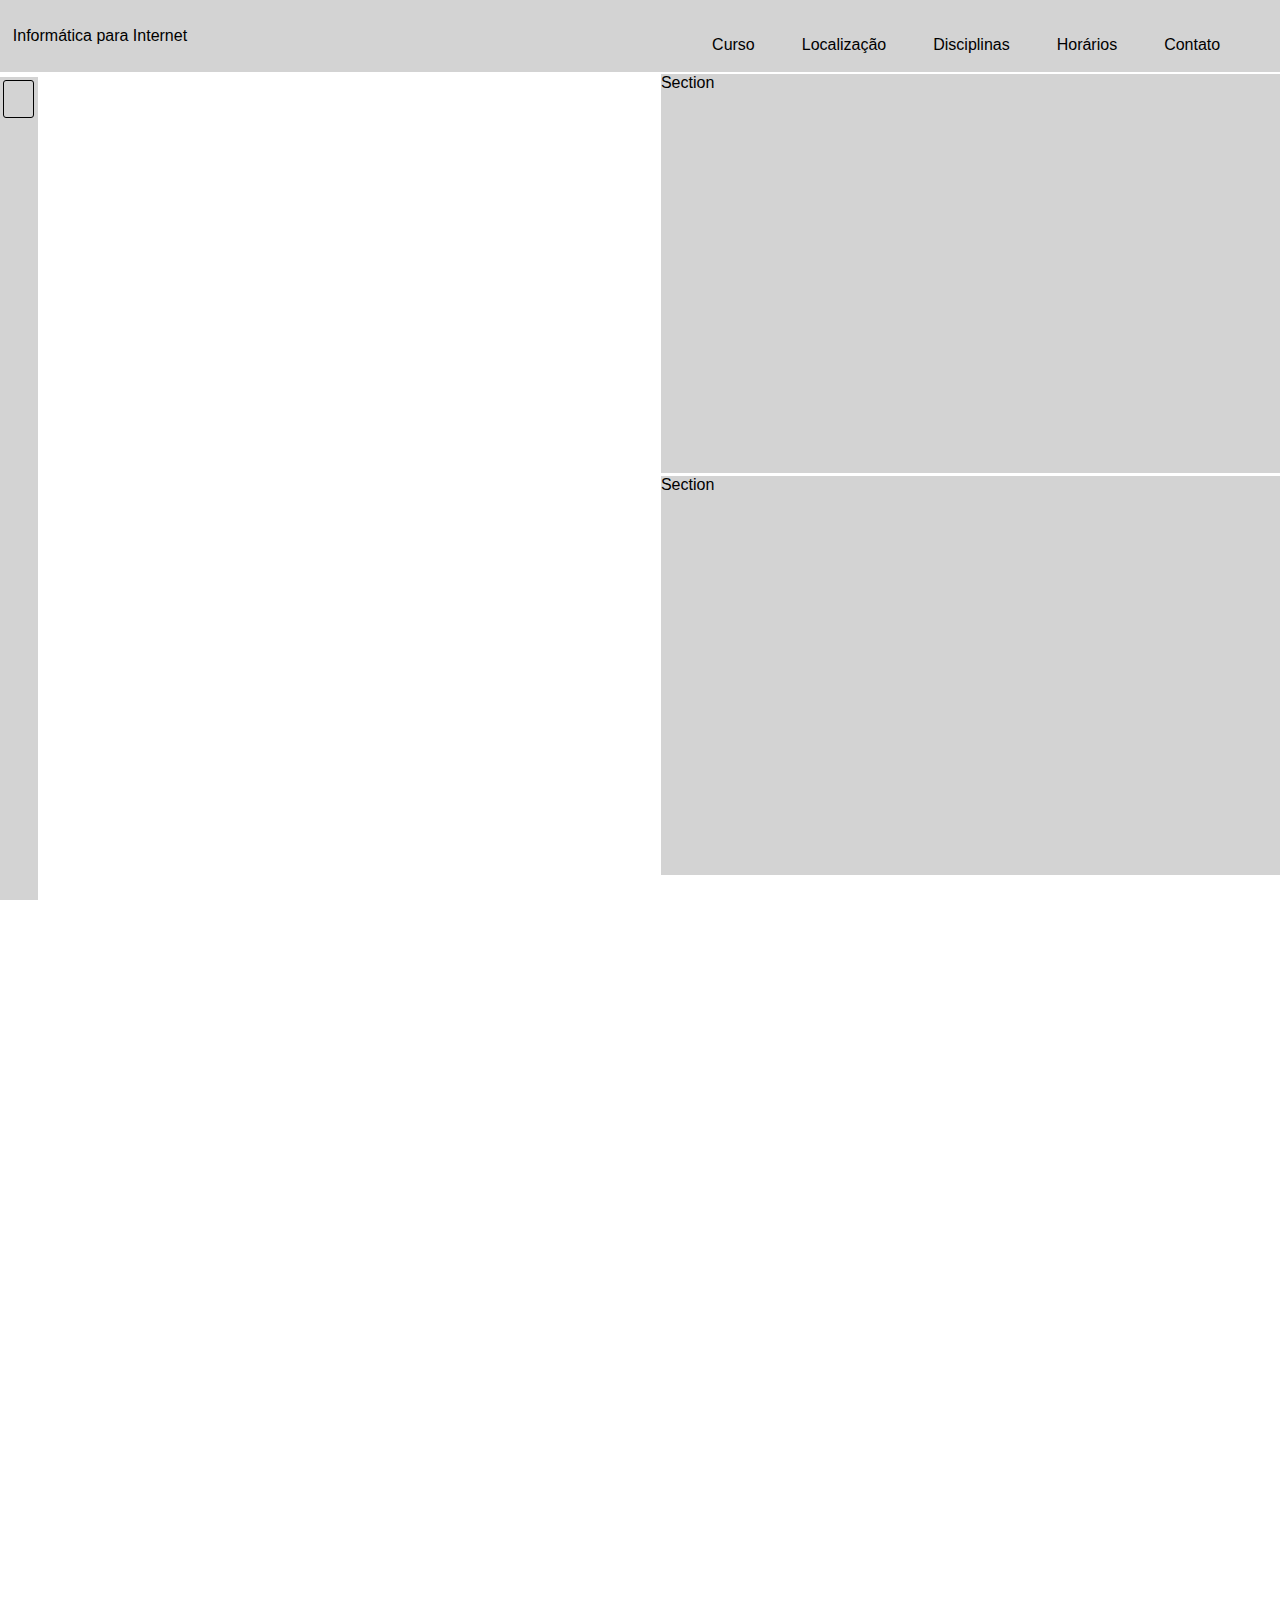
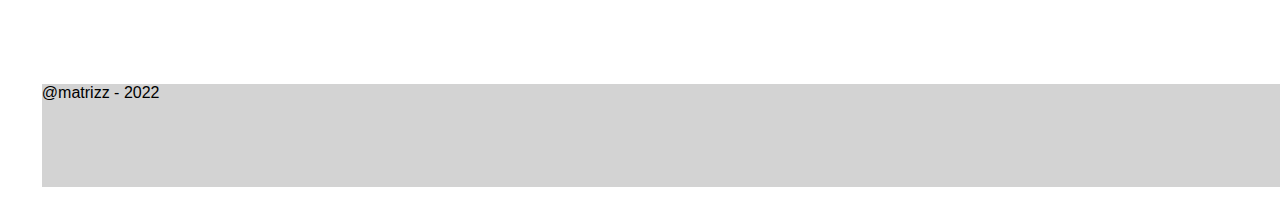
<file: pages/contato.html>
<!DOCTYPE html>
<html lang="pt-BR">
<head>
    <meta charset="UTF-8">
    <meta http-equiv="X-UA-Compatible" content="IE=edge">
    <meta name="viewport" content="width=device-width, initial-scale=1.0">
    <link rel="stylesheet" href="../css/style.css">
    <title>Contato</title>
</head>
<body>
    <header>
        <nav>
            <div>
                <a id="nav-title" href="../index.html">Informática para Internet</a>
            </div>
            <div id="nav-links">
                <div class="navbar-links">
                    <a href="#">Curso</a>
                    <a href="#">Localização</a>
                    <a href="#">Disciplinas</a>
                    <a href="#">Horários</a>
                    <a href="./pages/contato.html">Contato</a>
                </div>
            </div>
        </nav>
    </header>
    <aside id="aside-bar">
        <div id="button" class="toggle-sidebar"></div>
    </aside>
        <main>
            <section>Section</section>
            <section>Section</section>
        </main>
    <footer>@matrizz - 2022</footer>
</body>
</html>
</file>
<file: css/style.css>
* {
    font-family: Arial, Helvetica, sans-serif;
    color: #000;
    text-decoration: none;
    list-style: none;
    margin: 0;
    padding: 0;
}

html, body {
    height: 200vh;
}

header {
    position: fixed;
    display: flex;
    width: 100%;
    height: 8%;
    top: 0;
    z-index: 999;
    background-color: lightgray;
    justify-content: center;
    align-items: center;
}

nav {
    display: flex;
    height: 75%;
    width: 98%;
    background-color: lightgray;
    text-align: left;
    align-items: center;
    justify-content: space-between;
}
        #nav-links {
            display: flex;
            width: 60%;
            height: 100%;
            justify-content: end;
            align-items: flex-end;   
        }
        .navbar-links {
            display: flex;
            width: 80%;
            height: 50%;
            justify-content: space-evenly;
            margin-top: 1.5rem;
        }

aside {
    width: 3%;
    height: 91.5%;
    bottom: 0%;
    background-color: lightgray;
    float: left;
    position: fixed;
    z-index: 999;
    transition: all .3s ease-in;
}

.aside-on {
    position: fixed;
    bottom: 0;
    width: 10%;
}

main {
    position: relative;
    top: 4%;
    width: 96.73%;
    height: 90%;
    float: right;
}

.blur {
    filter: blur(1px);
}

section {
    display: inherit;
    width: 50%;
    height: 24.65%;
    margin: 0.1rem;
    margin-right: 0;
    float: right;
    background-color: lightgray;
}

article {
    width: 50%;
    height: 15rem;
    margin: 0.1rem;
    float: right;
    background-color: lightgray;
    margin-right: 0;
}

footer {
    position: relative;
    width: 96.73%;
    height: 5.7%;
    margin-top: 4rem;
    bottom: 0;
    float: right;
    background-color:lightgray;
}

.toggle-sidebar {
    position: inherit;
    display: flex;
    flex-direction: column;
    justify-content: space-around;
    width: 2.29vw;
    height: 4vh;
    margin: 0.2rem;
    border-radius: 3px;
    border: 1px solid#000;
}

.toggle-sidebar:hover {
    cursor: pointer;
}
</file>
